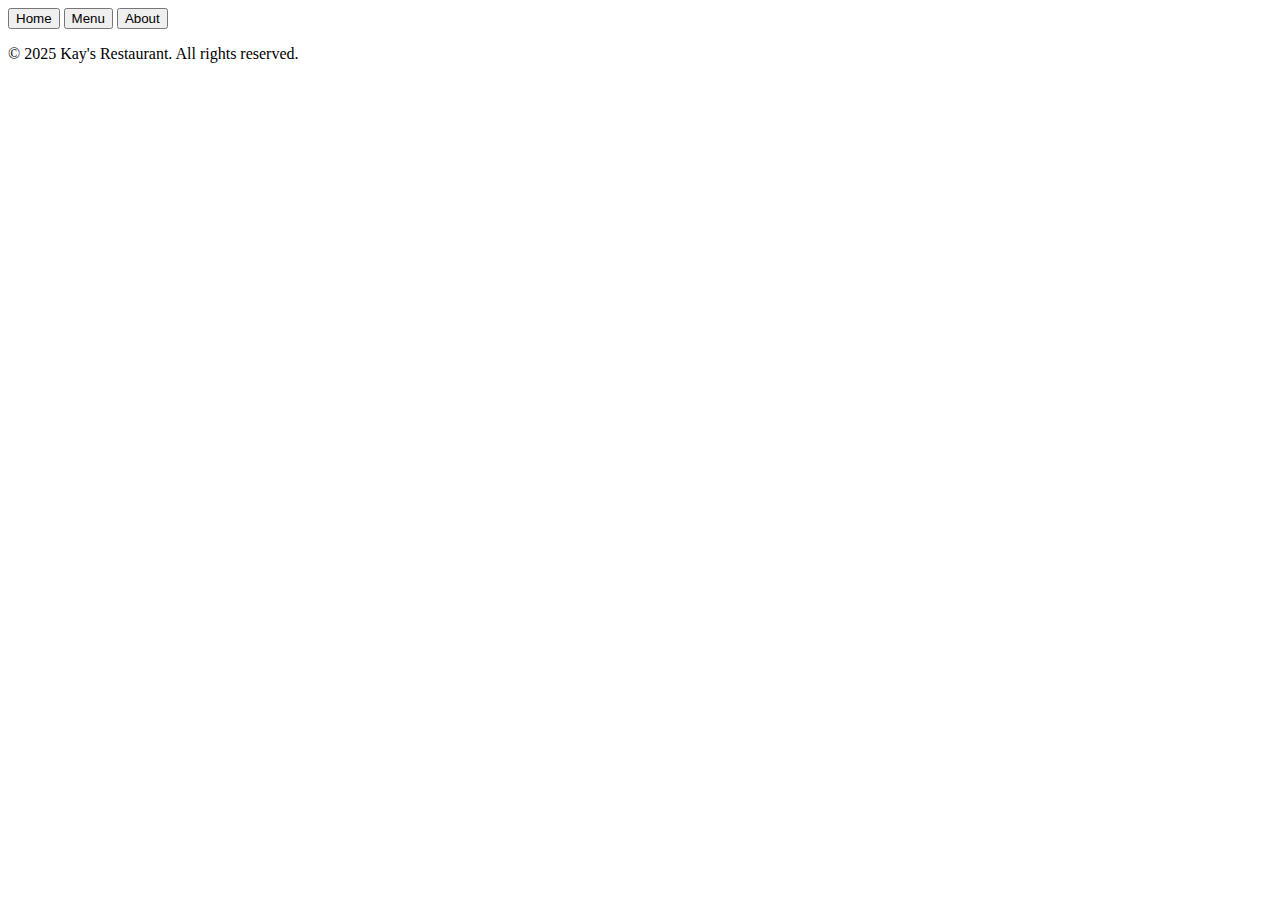
<file: src/template.html>
<!DOCTYPE html>
<html lang="en">
<head>
    <meta charset="UTF-8">
    <meta name="viewport" content="width=device-width, initial-scale=1.0">
    <title>Restaurant Website</title>
</head>
<body>

    <header>
        <nav>
            <button id="home-button">Home</button>
            <button id="menu-button">Menu</button>
            <button id="about-button">About</button>
        </nav>
    </header>

    <div id="content"> </div>

    <!-- footer section -->
    <footer>
        <p>&copy; 2025 Kay's Restaurant. All rights reserved.</p>

    </footer>
        
        
    
</body> 
</html>
</file>
